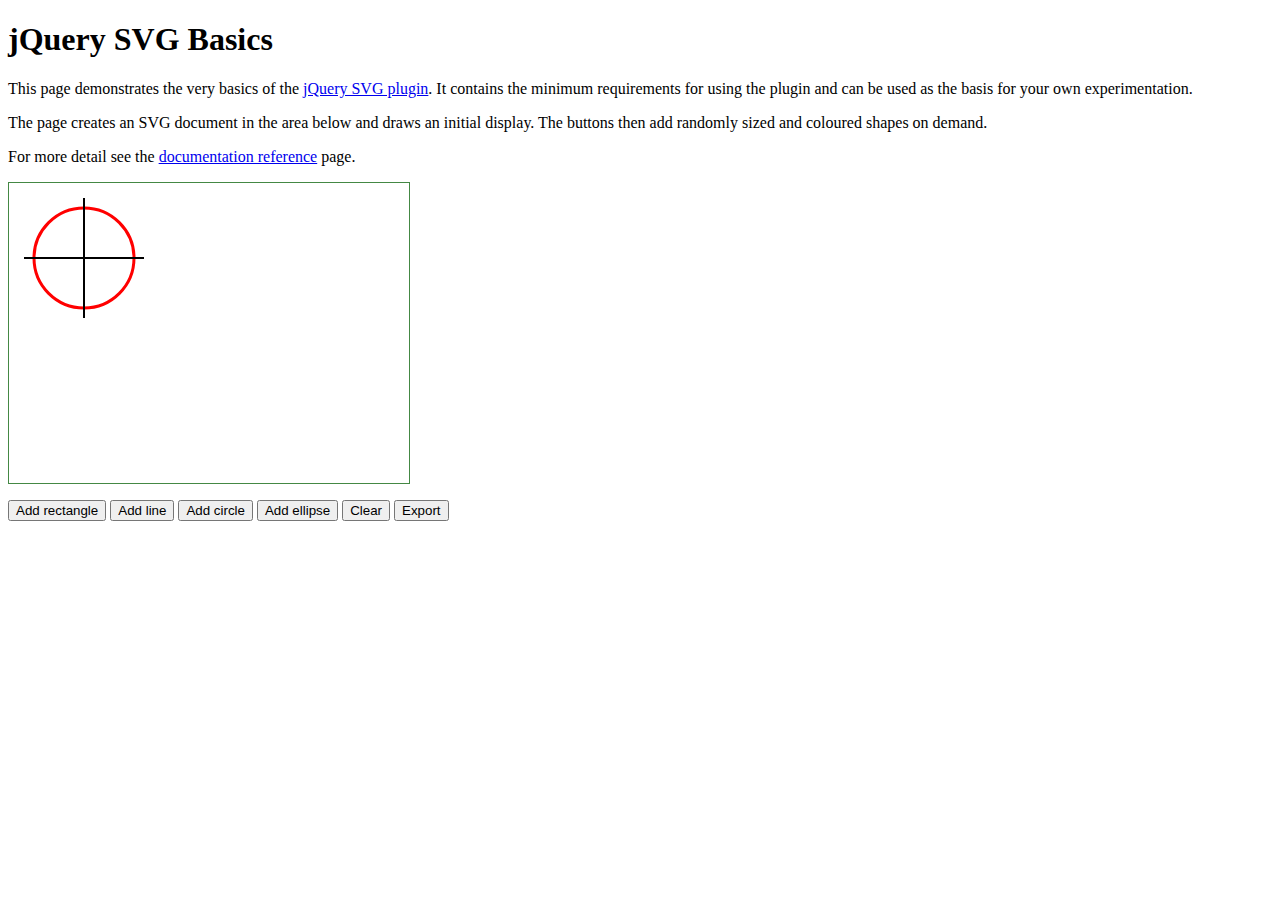
<file: workshopapp/static/js/z/svgBasic.html>
<!DOCTYPE HTML PUBLIC "-//W3C//DTD HTML 4.01//EN" "http://www.w3.org/TR/html4/strict.dtd">
<html>
<head>
<meta http-equiv="Content-Type" content="text/html;charset=utf-8">
<title>jQuery SVG Basics</title>
<style type="text/css">
@import "jquery.svg.css";

#svgbasics { width: 400px; height: 300px; border: 1px solid #484; }
</style>
<script type="text/javascript" src="http://ajax.googleapis.com/ajax/libs/jquery/1.7.2/jquery.min.js"></script>
<script type="text/javascript" src="jquery.svg.js"></script>
<script type="text/javascript">
$(function() {
	$('#svgbasics').svg({onLoad: drawInitial});
	$('#rect,#line,#circle,#ellipse').click(drawShape);
	$('#clear').click(function() {
		$('#svgbasics').svg('get').clear();
	});
	$('#export').click(function() {
		var xml = $('#svgbasics').svg('get').toSVG();
		$('#svgexport').html(xml.replace(/&/g, '&amp;').replace(/</g, '&lt;').replace(/>/g, '&gt;'));
	});
});

function drawInitial(svg) {
	svg.circle(75, 75, 50, {fill: 'none', stroke: 'red', 'stroke-width': 3});
	var g = svg.group({stroke: 'black', 'stroke-width': 2});
	svg.line(g, 15, 75, 135, 75);
	svg.line(g, 75, 15, 75, 135);
}

var colours = ['purple', 'red', 'orange', 'yellow', 'lime', 'green', 'blue', 'navy', 'black'];

function drawShape() {
	var shape = this.id;
	var svg = $('#svgbasics').svg('get');
	if (shape == 'rect') {
		svg.rect(random(300), random(200), random(100) + 100, random(100) + 100,
			{fill: colours[random(9)], stroke: colours[random(9)],
			'stroke-width': random(5) + 1});
	}
	else if (shape == 'line') {
		svg.line(random(400), random(300), random(400), random(300),
			{stroke: colours[random(9)], 'stroke-width': random(5) + 1});
	}
	else if (shape == 'circle') {
		svg.circle(random(300) + 50, random(200) + 50, random(80) + 20,
			{fill: colours[random(9)], stroke: colours[random(9)],
			'stroke-width': random(5) + 1});
	}
	else if (shape == 'ellipse') {
		svg.ellipse(random(300) + 50, random(200) + 50, random(80) + 20, random(80) + 20,
			{fill: colours[random(9)], stroke: colours[random(9)],
			'stroke-width': random(5) + 1});
	}
}

function random(range) {
	return Math.floor(Math.random() * range);
}
</script>
</head>
<body>
<h1>jQuery SVG Basics</h1>
<p>This page demonstrates the very basics of the <a href="http://keith-wood.name/svg.html">jQuery SVG plugin</a>.
	It contains the minimum requirements for using the plugin and
	can be used as the basis for your own experimentation.</p>
<p>The page creates an SVG document in the area below and draws an initial display.
	The buttons then add randomly sized and coloured shapes on demand.</p>
<p>For more detail see the <a href="http://keith-wood.name/svgRef.html">documentation reference</a> page.</p>
<div id="svgbasics"></div>
<p><button id="rect">Add rectangle</button> <button id="line">Add line</button>
	<button id="circle">Add circle</button> <button id="ellipse">Add ellipse</button>
	<button id="clear">Clear</button> <button id="export">Export</button></p>
<div id="svgexport"></div>
</body>
</html>
</file>
